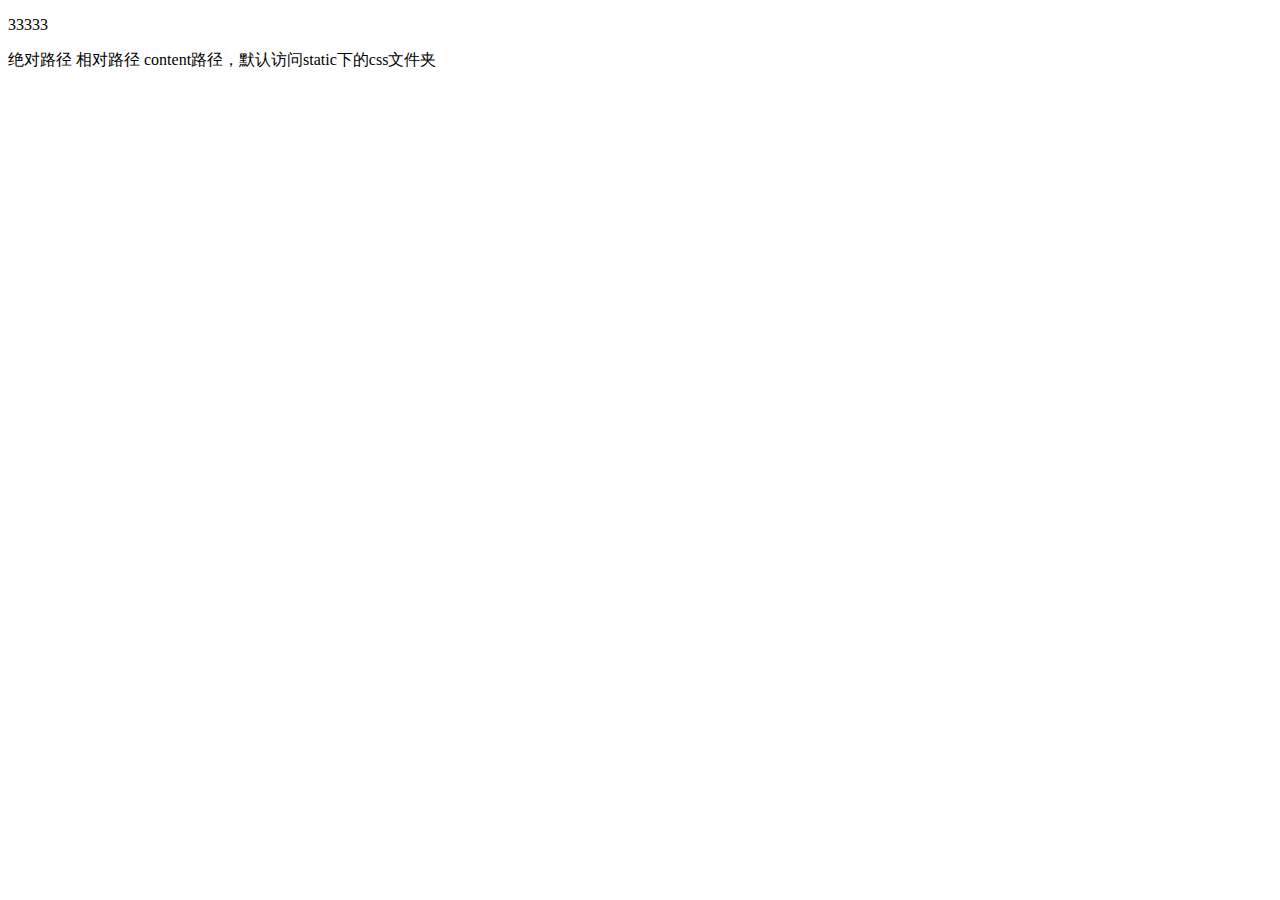
<file: spring-boot/src/main/resources/templates/index.html>
<!DOCTYPE html>
<html xmlns:th="http://www.thymeleaf.org">
<head>
    <meta charset="UTF-8">
    <title>标题</title>
</head>
<body>

<p th:text="'Hello!, '+${name} + '!'">33333</p>
<a th:href="@{http://www.baidu.com}">绝对路径</a>
<a th:href="@{/templates/index.html}">相对路径</a>
<a th:href="@{css/index.css}">content路径，默认访问static下的css文件夹</a>
</body>
</html>
</file>
